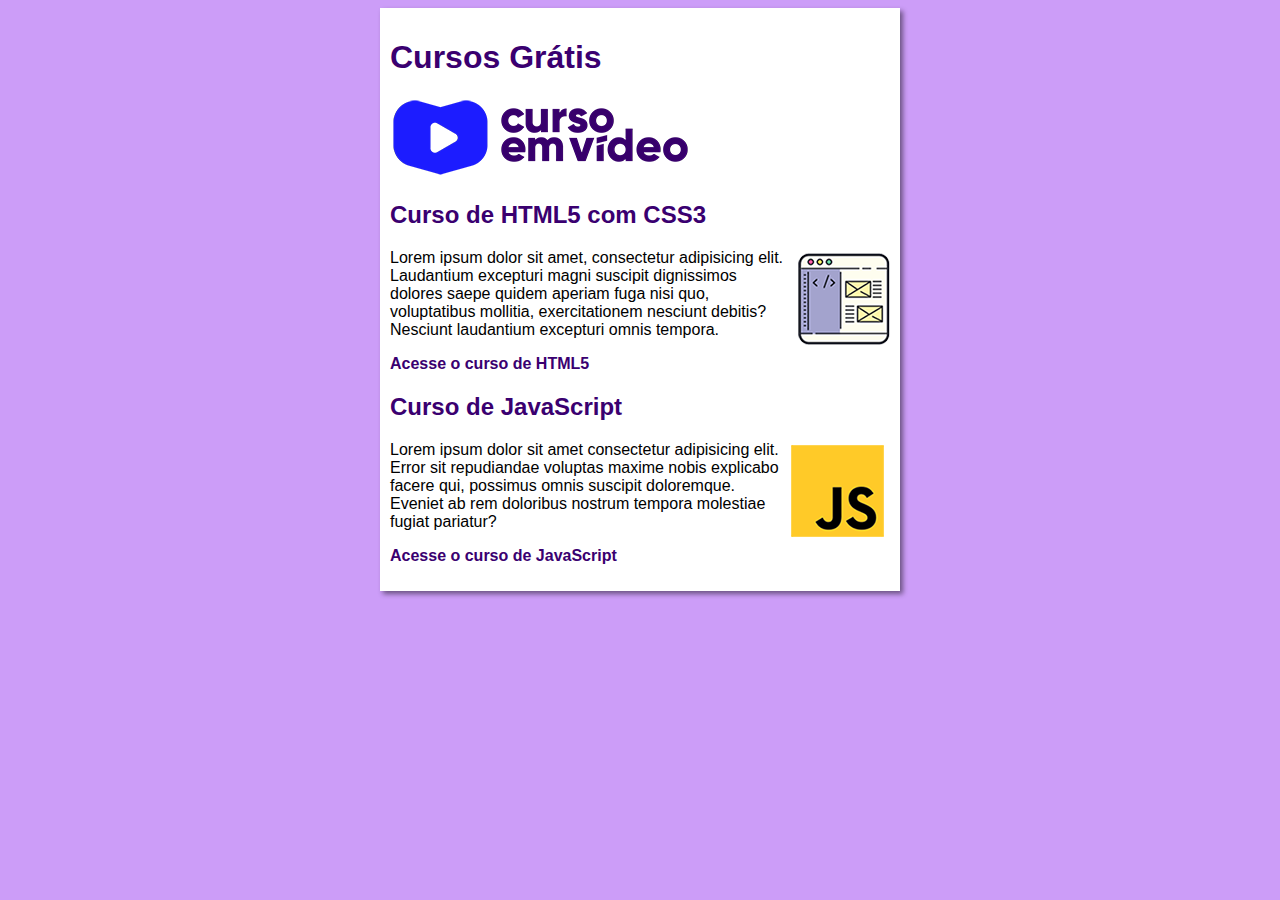
<file: index.html>
<!DOCTYPE html>
<html lang="pt-br">
<head>
    <meta charset="UTF-8">
    <meta name="viewport" content="width=device-width, initial-scale=1.0">
    <title>Site CursoemVídeo</title>
    <link rel="stylesheet" href="estilos/style.css">
</head>
<body>
   <main>
    <header>
        <h1>Cursos Grátis</h1>
        <img src="imagens/curso-em-video-cor.png" alt="Curso em Vídeo">
    </header>
    <article>
        <h2>Curso de HTML5 com CSS3</h2>
        <img class="lado" src="imagens/curso-html-css.png" alt="Curso HTML">
        <p>Lorem ipsum dolor sit amet, consectetur adipisicing elit. Laudantium excepturi magni suscipit dignissimos dolores saepe quidem aperiam fuga nisi quo, voluptatibus mollitia, exercitationem nesciunt debitis? Nesciunt laudantium excepturi omnis tempora.</p>
        <p><a href="curso-html.html">Acesse o curso de HTML5</a></p>
    </article>
    <article>
       <h2>Curso de JavaScript</h2>
       <img class="lado" src="imagens/curso-javascript.png" alt="Curso JS">
       <p>Lorem ipsum dolor sit amet consectetur adipisicing elit. Error sit repudiandae voluptas maxime nobis explicabo facere qui, possimus omnis suscipit doloremque. Eveniet ab rem doloribus nostrum tempora molestiae fugiat pariatur?</p>
       <p><a href="curso-js.html">Acesse o curso de JavaScript</a></p>
    </article>
   </main> 
</body>
</html>
</file>
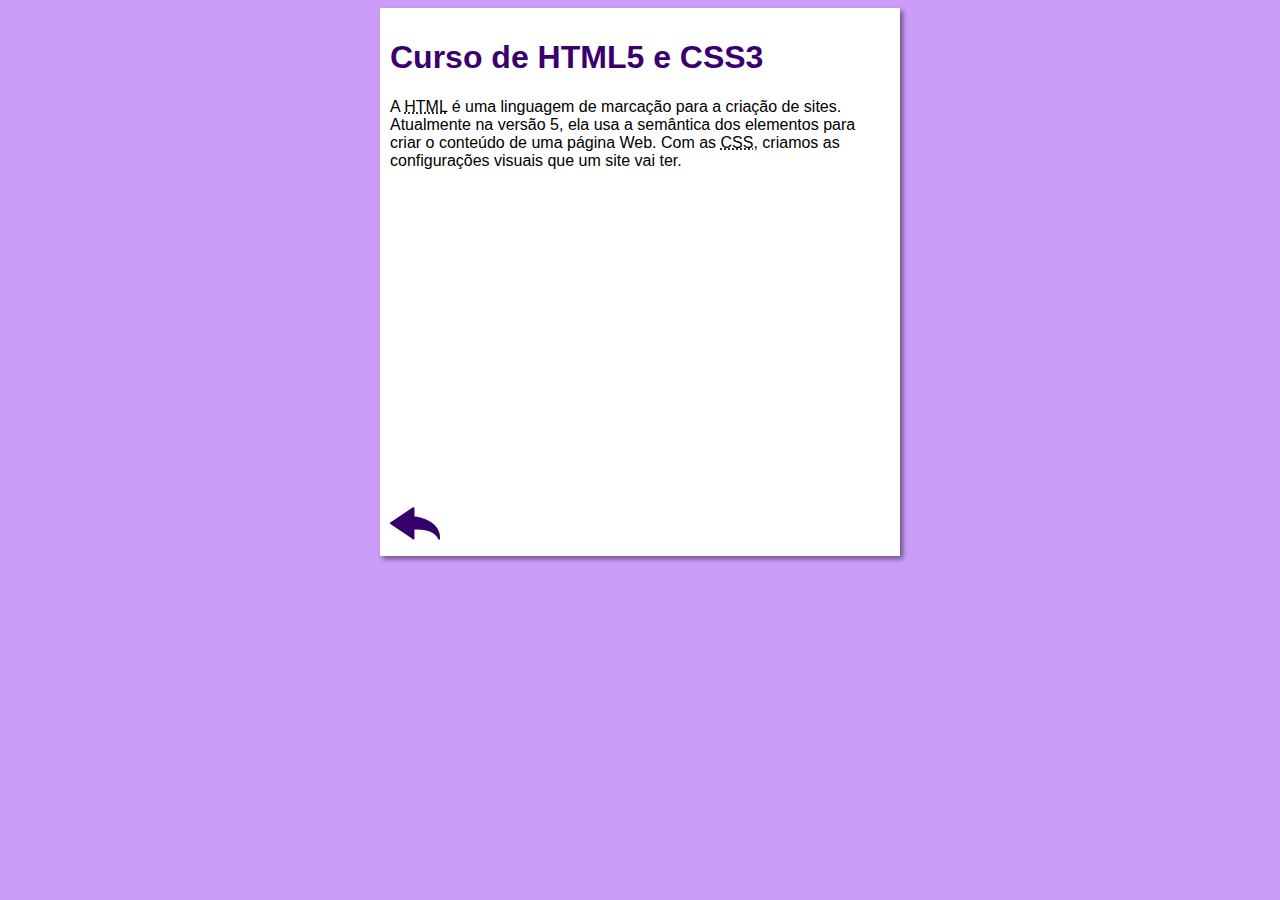
<file: curso-html.html>
<!DOCTYPE html>
<html lang="pt-br">
<head>
    <meta charset="UTF-8">
    <meta name="viewport" content="width=device-width, initial-scale=1.0">
    <title>Curso de HTML</title>
    <link rel="stylesheet" href="estilos/style.css">
</head>
<body>
    <main>
        <header>
            <h1>Curso de HTML5 e CSS3</h1>
        </header>
        <article>
            <p>A <abbr title="HyperText Markup Language">HTML</abbr> é uma linguagem de marcação para a criação de sites. Atualmente na versão 5, ela usa a semântica dos elementos para criar o conteúdo de uma página Web. Com as <abbr title="Cascading Style Sheets">CSS</abbr>, criamos as configurações visuais que um site vai ter.</p>

            <iframe width="560" height="315" src="https://www.youtube.com/embed/riSVzwlSnhw" frameborder="0" allow="accelerometer; autoplay; encrypted-media; gyroscope; picture-in-picture" allowfullscreen></iframe>

            <a href="index.html"><img src="imagens/seta.png" alt="Voltar"></a>
            
        </article>
    </main>
</body>
</html>
</file>
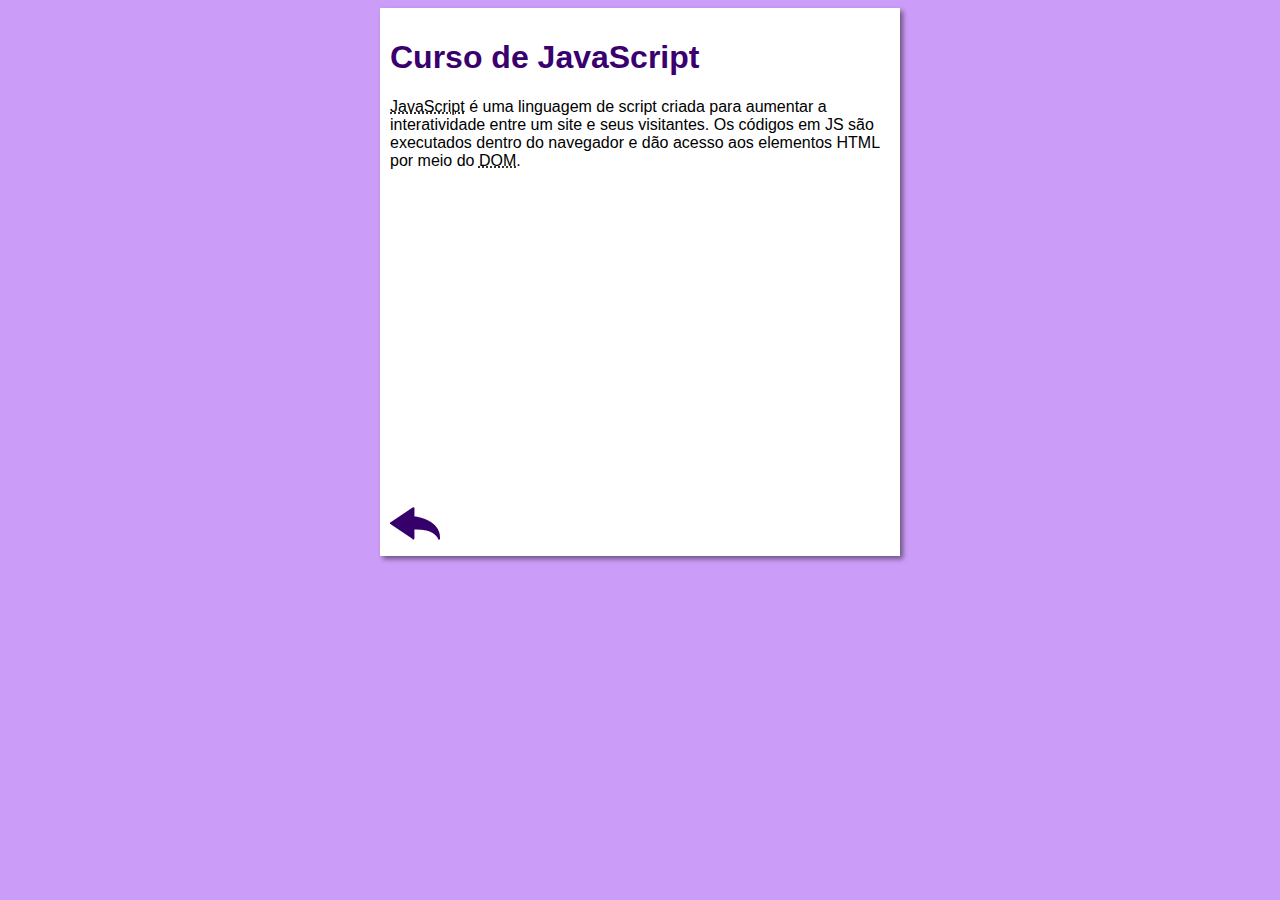
<file: curso-js.html>
<!DOCTYPE html>
<html lang="pt-br">
<head>
    <meta charset="UTF-8">
    <meta name="viewport" content="width=device-width, initial-scale=1.0">
    <title>Curso de JavaScript</title>
    <link rel="stylesheet" href="estilos/style.css">
</head>
<body>
    <main>
        <header>
            <h1>Curso de JavaScript</h1>
        </header>
        <article>
            <p><abbr title="JavaScript">JavaScript</abbr> é uma linguagem de script criada para aumentar a interatividade entre um site e seus visitantes. Os códigos em JS são executados dentro do navegador e dão acesso aos elementos HTML por meio do <abbr title="Document Object Model">DOM</abbr>.</p>

            <iframe width="560" height="315" src="https://www.youtube.com/embed/BXqUH86F-kA" frameborder="0" allow="accelerometer; autoplay; encrypted-media; gyroscope; picture-in-picture" allowfullscreen></iframe>

            <a href="index.html"><img src="imagens/seta.png" alt="Voltar"></a>
        </article>
    </main>
</body>
</html>
</file>
<file: estilos/style.css>
*{
    font-family: Arial, Helvetica, sans-serif;
    font-size: 16px;
}

body {
    background-color: rgb(204, 157, 248);

}

main{
    background-color: white;
    width: 500px;
    margin: auto;
    padding: 10px;
    box-shadow: 3px 3px 5px rgba(0, 0, 0, 0.473);
}

h1 {
    font-size: 2em;
    color: rgb(58, 0, 112);
}

h2 {
    font-size: 1.5em;
    color: rgb(58, 0, 112);
}

img.lado {
    float: right;
}

a {
    text-decoration: none;
    font-weight: bold;
    color: rgb(58, 0, 112);
}

a:hover {
    text-decoration: underline;
    color: rgb(26, 26, 255);
}
</file>
